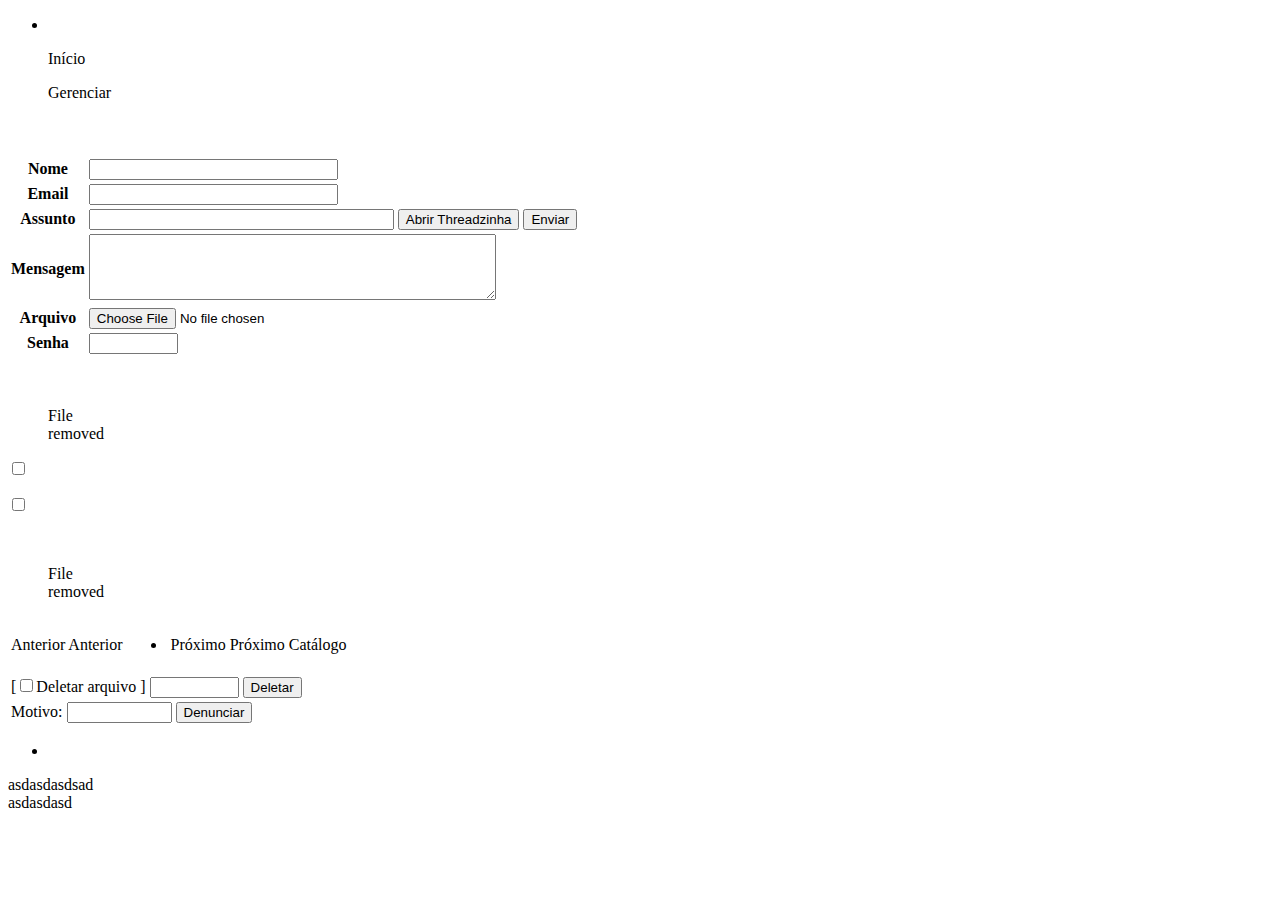
<file: src/main/resources/templates/fragments/fragments.html>
<!DOCTYPE html>
<html>
  <head>
    <meta charset="UTF-8" />
  </head>
  
  <nav th:fragment="navtop" class="navtop">
    <ul th:each="section : ${boardList}" th:if="${not #lists.isEmpty(section.value)}">
      <li th:each="board : ${section.value}">
        <a th:href="@{~/__${board.name}__}" th:text="${board.name}"></a>
      </li>
    </ul>
    <div class="home">
      <ul>
        <a th:href="@{~/}">Início</a>
      </ul>
      <ul>
        <a th:href="@{~/}">Gerenciar</a>
      </ul>
    </div>
  </nav>
  
  
  <header th:fragment="header">
    <img th:src="@{~/banners/__${banner}__}" />
    <h2 th:text="|/${board.name}/ - ${board.desc}|"></h2>
  </header>
  
  
  <section th:fragment="formarea(isIndex)" class="formarea">
    <form th:action="@{~/board.php}" method="post" enctype="multipart/form-data">
      <input type="hidden" name="board" th:value="${board.name}" />
      <input th:if="${isIndex}" type="hidden" name="replythread" value="0" />
      <input th:if="${!isIndex}" type="hidden" name="replythread" th:value="${post.postId}" />
      <table class="formtable">
        <tr>
          <th>Nome</th>
          <td><input type="text" name="name" size="28" maxlength="75"></input></td>
        </tr>
        <tr>
          <th>Email</th>
          <td><input type="text" name="em" size="28" maxlength="75"></input></td>
        </tr>
        <tr>
          <th>Assunto</th>
          <td><input type="text" name="subject" size="35" maxlength="75"></input>
          <input th:if="${isIndex}" type="submit" value="Abrir Threadzinha"></input>
          <input th:if="${!isIndex}" type="submit" value="Enviar"></input></td>
        </tr>
        <tr>
          <th>Mensagem</th>
          <td><textarea name="message" cols="48" rows="4"></textarea></td>
        </tr>
        <tr>
          <th>Arquivo</th>
          <td><input type="file" name="imagefile" size="35" accept="image/*"></input></td>
        </tr>
        <tr>
          <th>Senha</th>
          <td><input type="password" name="postpassword" th:value="${postpassword}" size="8"></input></td>
        </tr>
      </table>
    </form>
  </section>
  
  
  <div th:fragment="op(isIndex)" class="op" th:id="'post' + ${post.postId}">
    <div class="fileinfo" th:if="${post.fileType} != '' and ${post.file} != 'removed'">
      <span th:text="'Arquivo: '"></span>
      <a th:href="@{~/__${board.name}__/src/__${post.file}__.__${post.fileType}__}" th:text="|${post.file}.${post.fileType}|"></a>
      <span th:text="| - (${post.fileSizeFormatted}, ${post.imageW}x${post.imageH}, ${post.fileOriginal}.${post.fileType})|"></span>
    </div>
    <div class="image" th:if="${post.fileType} != '' and ${post.file != 'removed'}">
      <figure>
        <a target="_blank" th:href="@{~/__${board.name}__/src/__${post.file}__.__${post.fileType}__}">
        <img th:if="${post.fileType == 'webm' or post.fileType == 'mp4'}" th:src="@{~/__${board.name}__/thumb/__${post.file}__s.jpg}" th:alt="${post.postId}" class="thumb" th:height="${post.thumbH}" th:width="${post.thumbW}" />
        <img th:if="${post.fileType != 'webm' and post.fileType != 'mp4'}" th:src="@{~/__${board.name}__/thumb/__${post.file}__s.__${post.fileType}__}" th:alt="${post.postId}" class="thumb" th:height="${post.thumbH}" th:width="${post.thumbW}" />
        </a>
      </figure>
    </div>
    <div class="fileremoved" th:if="${post.file} == 'removed'">
    <figure><figcaption>
      <p>File <br/> removed</p>
    </figcaption></figure>
    </div>
    <div class="postinfo">
      <input type="checkbox" name="post" th:value="${post.postId}"></input>
      <span class="subject" th:text="${post.subject}"></span>
      <span class="postername" th:if="${post.name} == ''" th:text="${board.anonymous}"></span>
      <span class="postername" th:if="${post.name} != ''" th:text="${post.name}"></span>
      <span class="tripcode" th:if="${post.tripcode} != ''" th:text="${post.tripcode}"></span>
      <span class="capcode"></span>
      <time th:text="${#calendars.format(post.getDate(), 'dd/MM/yyyy(EEE)HH:mm')}"></time>
      <span>
      <a th:href="@{~/__${board.name}__/res/__${post.postId}__.html#post__${post.postId}__}" th:text="No."></a>
      <a th:href="@{~/__${board.name}__/res/__${post.postId}__.html#post__${post.postId}__}" th:text="${post.postId}"></a>
      <a th:if="${isIndex}" th:href="@{~/__${board.name}__/res/__${post.postId}__.html}" th:text="[Responder]"></a>
      </span>
    </div>
    <div class="message">
      <p th:utext="${post.message}"></p>
    </div>
  </div>
  
  
  <div th:fragment="reply" class="reply">
    <div class="postinfo">
      <input type="checkbox" name="post" th:value="${reply.postId}"></input>
      <span class="subject" th:text="${reply.subject}"></span>
      <span class="postername" th:if="${reply.name} == ''" th:text="${board.anonymous}"></span>
      <span class="postername" th:if="${reply.name} != ''" th:text="${reply.name}"></span>
      <span class="tripcode" th:if="${reply.tripcode} != ''" th:text="${reply.tripcode}"></span>
      <span class="capcode"></span>
      <time th:text="${#calendars.format(reply.getDate(), 'dd/MM/yyyy(EEE)HH:mm')}"></time>
      <span>
      <a th:href="@{~/__${board.name}__/res/__${post.postId}__.html#post__${reply.postId}__}" th:text="No."></a>
      <a th:href="@{~/__${board.name}__/res/__${post.postId}__.html#post__${reply.postId}__}" th:text="${reply.postId}"></a>
      </span>
    </div>
    <div class="fileinfo" th:if="${reply.fileMd5} != '' and ${reply.file} != 'removed'">
      <span th:text="'Arquivo: '"></span>
      <a th:href="@{~/__${board.name}__/src/__${reply.file}__.__${reply.fileType}__}" th:text="|${reply.file}.${reply.fileType}|"></a>
      <span th:text="| - (${reply.fileSizeFormatted}, ${reply.imageW}x${reply.imageH}, ${reply.fileOriginal}.${reply.fileType})|"></span>
    </div>
    <div class="image"  th:if="${reply.fileType} != '' and ${reply.file} != 'removed'">
      <figure>
        <a target="_blank" th:href="@{~/__${board.name}__/src/__${reply.file}__.__${reply.fileType}__}">
        <img th:if="${reply.fileType == 'webm' or reply.fileType == 'mp4'}" th:src="@{~/__${board.name}__/thumb/__${reply.file}__s.jpg}" th:alt="${reply.postId}" class="thumb" th:height="${reply.thumbH}" th:width="${reply.thumbW}" />
        <img th:if="${reply.fileType != 'webm' and reply.fileType != 'mp4'}" th:src="@{~/__${board.name}__/thumb/__${reply.file}__s.__${reply.fileType}__}" th:alt="${reply.postId}" class="thumb" th:height="${reply.thumbH}" th:width="${reply.thumbW}" />
        </a>
      </figure>
    </div>
    <div class="fileremoved" th:if="${reply.file} == 'removed'">
    <figure><figcaption>
      <p>File <br/> removed</p>
    </figcaption></figure>
    </div>
    <div class="message">
      <p th:utext="${reply.message}"></p>
    </div>
  </div>
  
  
  <table th:fragment="pagelist">
    <tr>
      <td>
        <a th:if="${page} &gt; 1" th:href="@{~/__${board.name}__/__${page-1}__.html}">
        Anterior
        </a>
        <span th:if="${page} == 1">Anterior</span>
      </td>
      <td class="pagelist">
        <ul>
          <li th:each="i : ${#numbers.sequence(1, pages)}">
            <a th:if="${page} != ${i}" th:href="@{~/__${board.name}__/__${i}__.html}" th:text="${i}"></a>
            <span th:if="${page} == ${i}" th:text="${i}"></span>
          </li>
        </ul>
      </td>
      <td>
        <a th:if="${page} &lt; ${pages}" th:href="@{~/__${board.name}__/__${page+1}__.html}">
        Próximo
        </a>
        <span th:if="${page} == ${pages}">Próximo</span>
      </td>
      <td>Catálogo</td>
    </tr>
  </table>
  
  
  <div th:fragment="deltable" class="deltable">
    <table>
    <input type="hidden" name="board" th:value="${board.name}"></input>
      <tr>
        <td>[<input type="checkbox" name="fileonly" value="fileonly"></input>Deletar arquivo ]
          <input type="password" name="delpassword" size="8" th:value="${postpassword}"></input>
          <input type="submit" name="delete" value="Deletar"></input>
        </td>
      </tr>
      <tr>
        <td>
          Motivo: <input type="text" name="reportreason" size="10" maxlength="255"></input>
          <input type="submit" name="report" value="Denunciar"></input>
        </td>
      </tr>
    </table>
  </div>
  
  
  <nav th:fragment="navbottom" class="navbottom">
    <ul th:each="section : ${boardList}" th:if="${not #lists.isEmpty(section.value)}">
      <li th:each="board : ${section.value}">
        <a th:href="@{~/__${board.name}__}" th:text="${board.name}"></a>
      </li>
    </ul>
  </nav>
  
  
  <footer th:fragment="footer">
    <p>asdasdasdsad <br/> asdasdasd</p>
  </footer>
  
  
</html>
</file>
